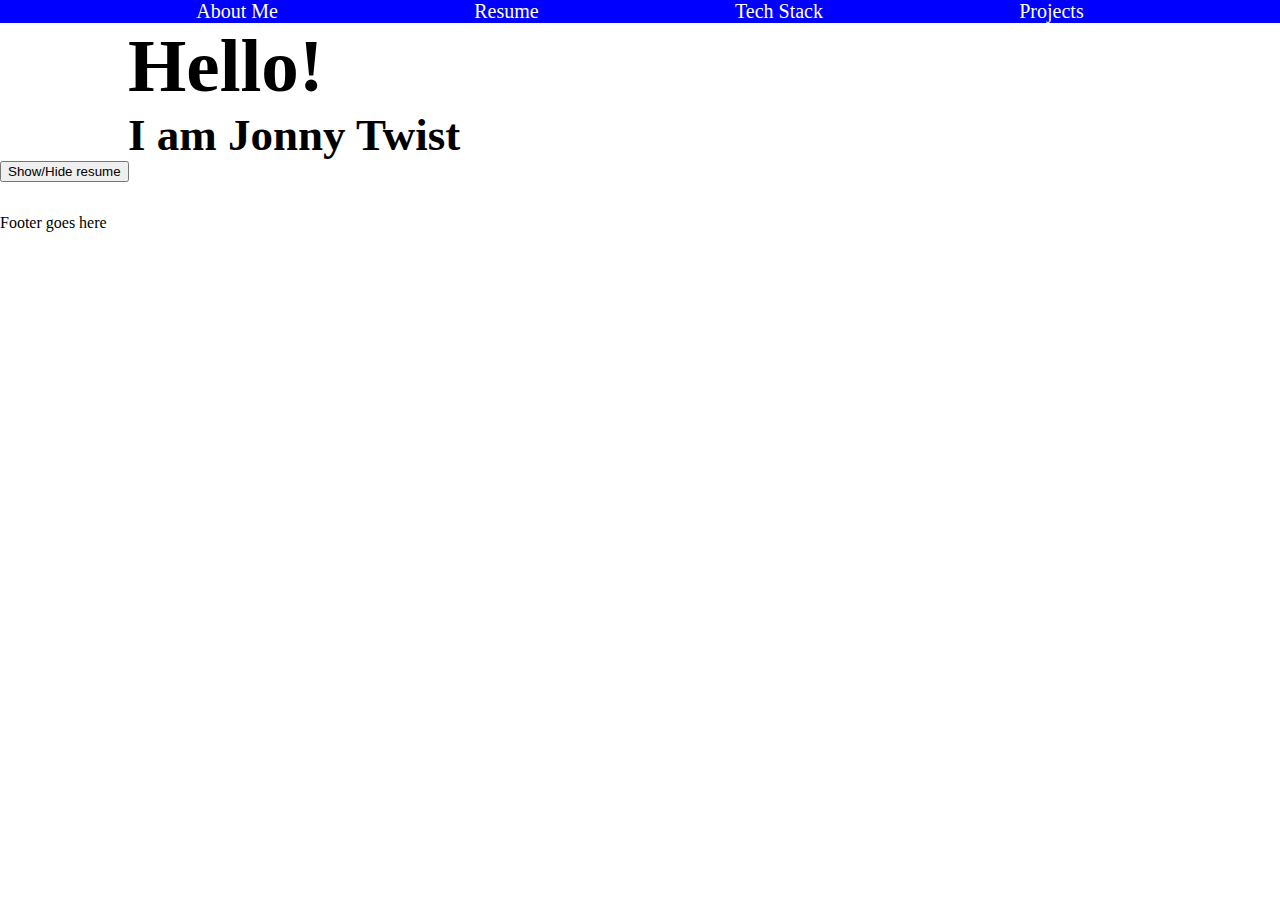
<file: index.html>
<!DOCTYPE html5>
<html lang="en">
  <head>
    <title>Jonny Twist</title>
    <meta charset="utf-8">

    <link rel="stylesheet" href="./styles/index.css">
    <link rel="stylesheet" href="./styles/resume.css">

    <!--allows jQuerry-->
    <script src="https://ajax.googleapis.com/ajax/libs/jquery/3.5.1/jquery.min.js"></script>
  </head>
  <body>
    
    <!--Make navbar so you can just jump to different sections-->
    <nav id="navPlaceholder">
      <a href="#">About Me</a>
      <a href="#">Resume</a>
      <a href="#">Tech Stack</a>
      <a href="#">Projects</a>
    </nav>

    <header>
      <h1 id="bouncyHeader">Hello!</h1>
      <h1 id="name">I am Jonny Twist</h1>
    </header>

    <!--Changing idea to just having stuff about me without a huge amount of dropdowns-->
    <div id="main">
      <button id="toggleButton" onclick="toggleText()">Show/Hide resume</button>
      <p id="text" class="hidden"></p>
      <div id="techStackDiv">

      </div>
    </div>

    <!--Put contact stuff in the footer-->
    <footer id="footerPlaceholder">Footer goes here</footer>

    <script src="./scripts/script.js"></script>

  </body>
</html>
</file>
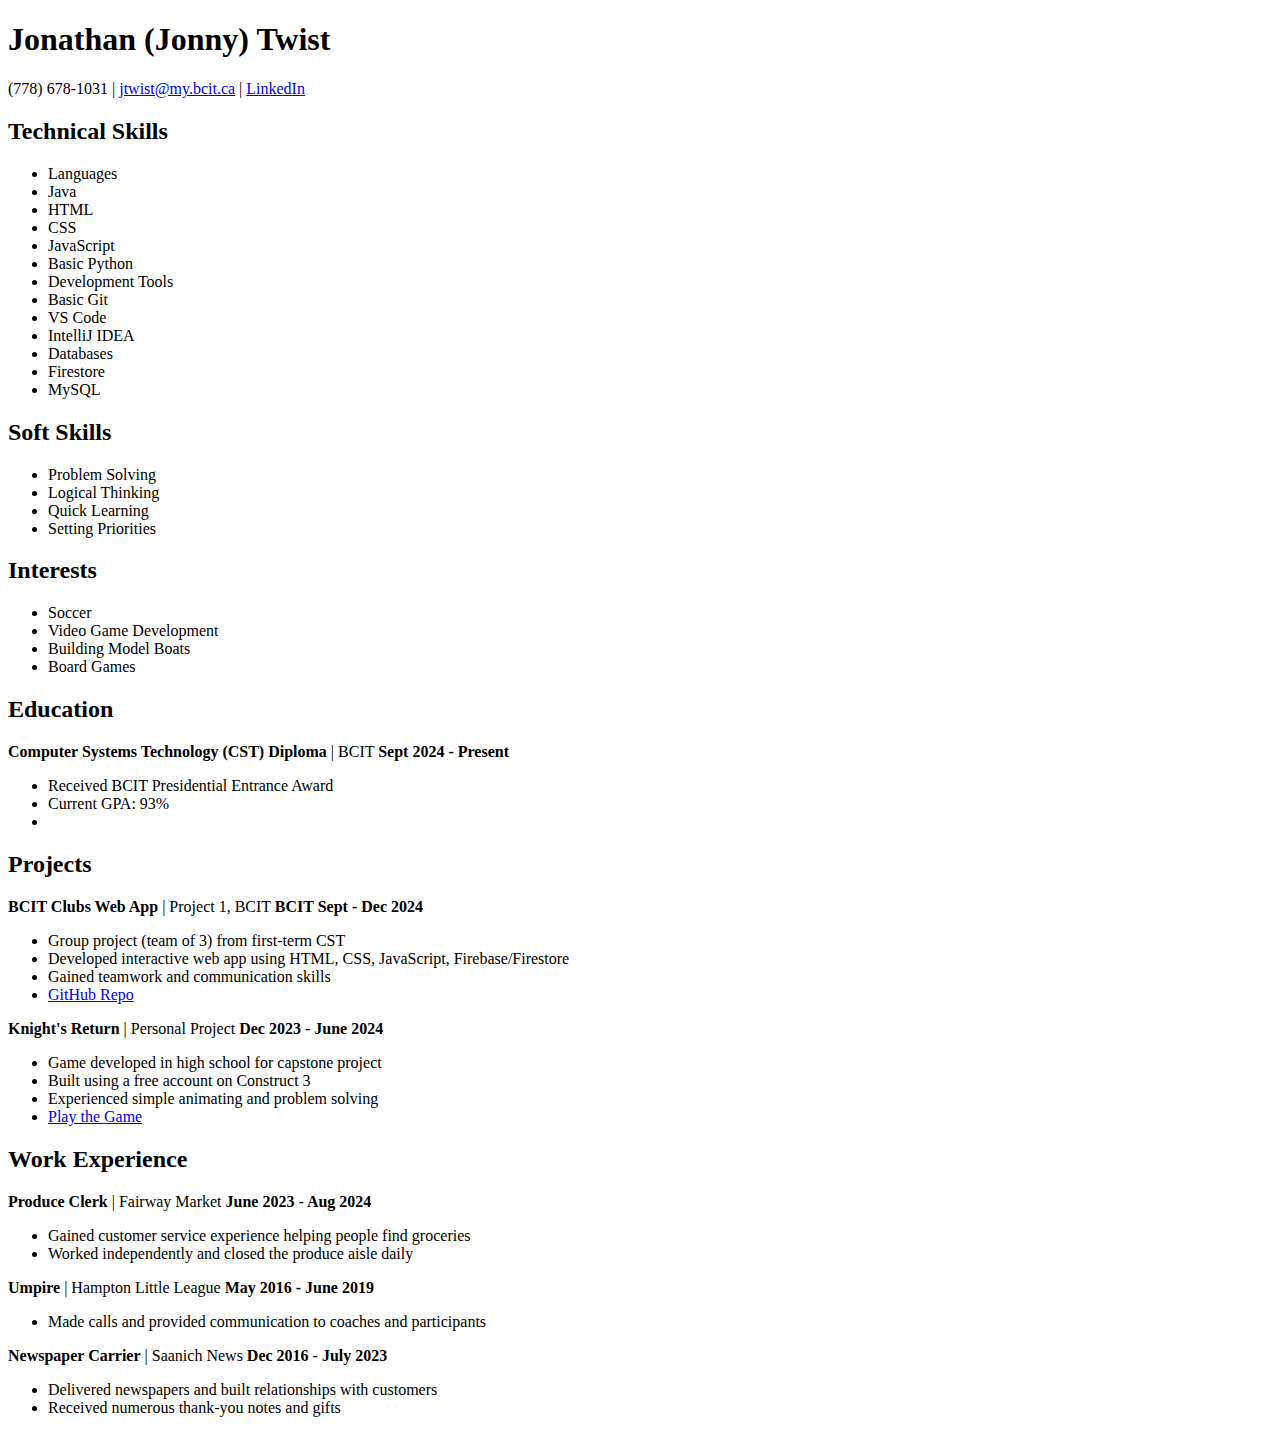
<file: text/resume.html>
<!--finish switching names to not conflict with any later code (id's)-->

<!DOCTYPE html>
<html lang="en">
<div id="resumeTotal">
    <header id="resumeHeader">
        <h1>Jonathan (Jonny) Twist</h1>
        <p>(778) 678-1031 | <a href="mailto:jtwist@my.bcit.ca">jtwist@my.bcit.ca</a> | <a
                href="https://www.linkedin.com/in/jonny-twist-56585232b/" target="_blank">LinkedIn</a></p>
    </header>
    <div id="resumeMain">
        <!-- Left Column -->
        <aside class="left-column">
            <h2>Technical Skills</h2>
            <ul>
                <li id="language-skills" class="skills-header">Languages</li>
                <li>Java</li>
                <li>HTML</li>
                <li>CSS</li>
                <li>JavaScript</li>
                <li>Basic Python</li>
                <li class="skills-header">Development Tools</li>
                <li>Basic Git</li>
                <li>VS Code</li>
                <li>IntelliJ IDEA</li>
                <li class="skills-header">Databases</li>
                <li>Firestore</li>
                <li>MySQL</li>
            </ul>

            <h2>Soft Skills</h2>
            <ul>
                <li>Problem Solving</li>
                <li>Logical Thinking</li>
                <li>Quick Learning</li>
                <li>Setting Priorities</li>
            </ul>

            <h2>Interests</h2>
            <ul>
                <li>Soccer</li>
                <li>Video Game Development</li>
                <li>Building Model Boats</li>
                <li>Board Games</li>
            </ul>
        </aside>

        <!-- Right Column -->
        <div class="right-column">
            <h2>Education</h2>
            <p><strong>Computer Systems Technology (CST) Diploma</strong> | BCIT <span class="times"><b>Sept 2024 -
                        Present</b></span></p>
            <ul>
                <li>Received BCIT Presidential Entrance Award</li>
                <li>Current GPA: 93%</li>
                <li></li>
            </ul>

            <h2>Projects</h2>
            <p><strong>BCIT Clubs Web App</strong> | Project 1, BCIT <span class="times"><b>BCIT Sept - Dec
                        2024</b></span>
            </p>
            <ul>
                <li>Group project (team of 3) from first-term CST</li>
                <li>Developed interactive web app using HTML, CSS, JavaScript, Firebase/Firestore</li>
                <li>Gained teamwork and communication skills</li>
                <li><a href="https://github.com/injeolmi99/1800_202430_BBY16" target="_blank">GitHub Repo</a></li>
            </ul>

            <p><strong>Knight's Return</strong> | Personal Project <span class="times"><b>Dec 2023 - June
                        2024</b></span>
            </p>
            <ul>
                <li>Game developed in high school for capstone project</li>
                <li>Built using a free account on Construct 3</li>
                <li>Experienced simple animating and problem solving</li>
                <li><a href="https://www.construct.net/en/free-online-games/knights-return-72276/play"
                        target="_blank">Play
                        the Game</a></li>
            </ul>

            <h2>Work Experience</h2>
            <p><strong>Produce Clerk</strong> | Fairway Market <span class="times"><b>June 2023 - Aug 2024</b></span>
            </p>
            <ul>
                <li>Gained customer service experience helping people find groceries</li>
                <li>Worked independently and closed the produce aisle daily</li>
            </ul>

            <p><strong>Umpire</strong> | Hampton Little League <span class="times"><b>May 2016 - June 2019</b></p>
            <ul>
                <li>Made calls and provided communication to coaches and participants</li>
            </ul>

            <p><strong>Newspaper Carrier</strong> | Saanich News <span class="times"><b>Dec 2016 - July 2023</b></span>
            </p>
            <ul>
                <li>Delivered newspapers and built relationships with customers</li>
                <li>Received numerous thank-you notes and gifts</li>
            </ul>
        </div>
    </div>
</div>

</html>
</file>
<file: styles/index.css>
/* #navPlaceHolder {
    background-color: green;
}

#main {
    background-color: yellow;
}

#footerPlaceholder {
    background-color: red;
} */

html, body {
    padding: 0px;
    margin: 0px;
}

/*todo make the size set for laptops*/

#text {
    max-height: 0;
    overflow: hidden;
    transition: max-height 0.5s ease-in-out;
}

@keyframes bounce {

    0%,
    100% {
        transform: translateY(0);
    }

    50% {
        transform: translateY(-5px);
    }
}

#bouncyHeader {
    display: inline-block;
    font-size: 75px;
    margin-left: 10%;
    animation: bounce 3s infinite ease-in-out;
}

#name {
    display: sblock;
    font-size: 45px;
    margin-left: 10%;
}

/* #techStackDiv {
    display: grid;
    grid-columns: 
}  */

nav {
    background-color: blue;
    position: sticky;
    top: 0;
    overflow: hidden;
    z-index: 9999;
    display: flex;
    justify-content: space-evenly;
}

nav a {
    color: white;
    font-size: 20px;
    /* border: none; */
    /* text-align: center; */
    /* text-decoration: none; */
    display: inline-block;
}
</file>
<file: styles/resume.css>
/* RESUME STYLING */
/* finish switching names to not conflict with any later code (id's) */
/* Noticed a size problem with Interests. fix later*/
#resumeTotal {
    font-family: Arial, sans-serif;
    margin: 0;
    padding: 0;
    background-color: #f9f9f9;
    max-width: 70%;
    margin: 0 auto;
}

#resumeHeader {
    text-align: center;
    background-color: rgb(75, 113, 250);
    color: white;
    padding: 20px 0;
}

header h1 {
    margin: 0;
    font-size: 2rem;
}

header p {
    margin: 5px 0;
    font-size: 1.1rem;
}

header a {
    color: white;
    text-decoration: none;
}

header a:hover {
    text-decoration: underline;
}

#resumeMain {
    display: flex;
    flex-wrap: wrap;
    padding: 20px;
    max-width: 1200px;
    margin: 0 auto;
}

.left-column, .right-column {
    flex: 1;
    padding: 20px;
    background-color: white;
    margin: 10px;
    box-shadow: 0 2px 5px rgba(0, 0, 0, 0.1);
}

.left-column {
    max-width: 300px;
    justify-items: right;
}

.skills-header {
    font-weight: bold;
    font-size: 14pt;
    padding-top: 10px;
}

#language-skills {
    padding-top: 0px;
}

.left-column ul {
    justify-items: right;
}

.right-column {
    flex: 2;
}

h2 {
    color: rgb(75, 113, 250);
    border-top: 2px solid black;
    padding-top: 10px;
    margin-bottom: 10px;
}

ul {
    list-style: none;
    padding: 0;
}

li {
    margin: 10px 0;
}

a {
    color: rgb(75, 113, 250);
    text-decoration: none;
}

a:hover {
    text-decoration: underline;
}

.times {
    float: right;
    margin-right: 5%;
}

/** END OF RESUME STYLING BELOW WAS ORIGINAL. DELETE LATER */

/* body {
    font-family: Arial, sans-serif;
    margin: 0;
    padding: 0;
    background-color: #f9f9f9;
}

header {
    text-align: center;
    background-color: rgb(75, 113, 250);
    color: white;
    padding: 20px 0;
}

header h1 {
    margin: 0;
    font-size: 2rem;
}

header p {
    margin: 5px 0;
    font-size: 1.1rem;
}

header a {
    color: white;
    text-decoration: none;
}

header a:hover {
    text-decoration: underline;
}

.container {
    display: flex;
    flex-wrap: wrap;
    padding: 20px;
    max-width: 1200px;
    margin: 0 auto;
}

.left-column, .right-column {
    flex: 1;
    padding: 20px;
    background-color: white;
    margin: 10px;
    box-shadow: 0 2px 5px rgba(0, 0, 0, 0.1);
}

.left-column {
    max-width: 300px;
    justify-items: right;
}

.skills-header {
    font-weight: bold;
    font-size: 14pt;
    padding-top: 10px;
}

#language-skills {
    padding-top: 0px;
}

.left-column ul {
    justify-items: right;
}

.right-column {
    flex: 2;
}

h2 {
    color: rgb(75, 113, 250);
    border-top: 2px solid black;
    padding-top: 10px;
    margin-bottom: 10px;
}

ul {
    list-style: none;
    padding: 0;
}

li {
    margin: 10px 0;
}

a {
    color: rgb(75, 113, 250);
    text-decoration: none;
}

a:hover {
    text-decoration: underline;
}

.times {
    float: right;
    margin-right: 5%;
} */
</file>
